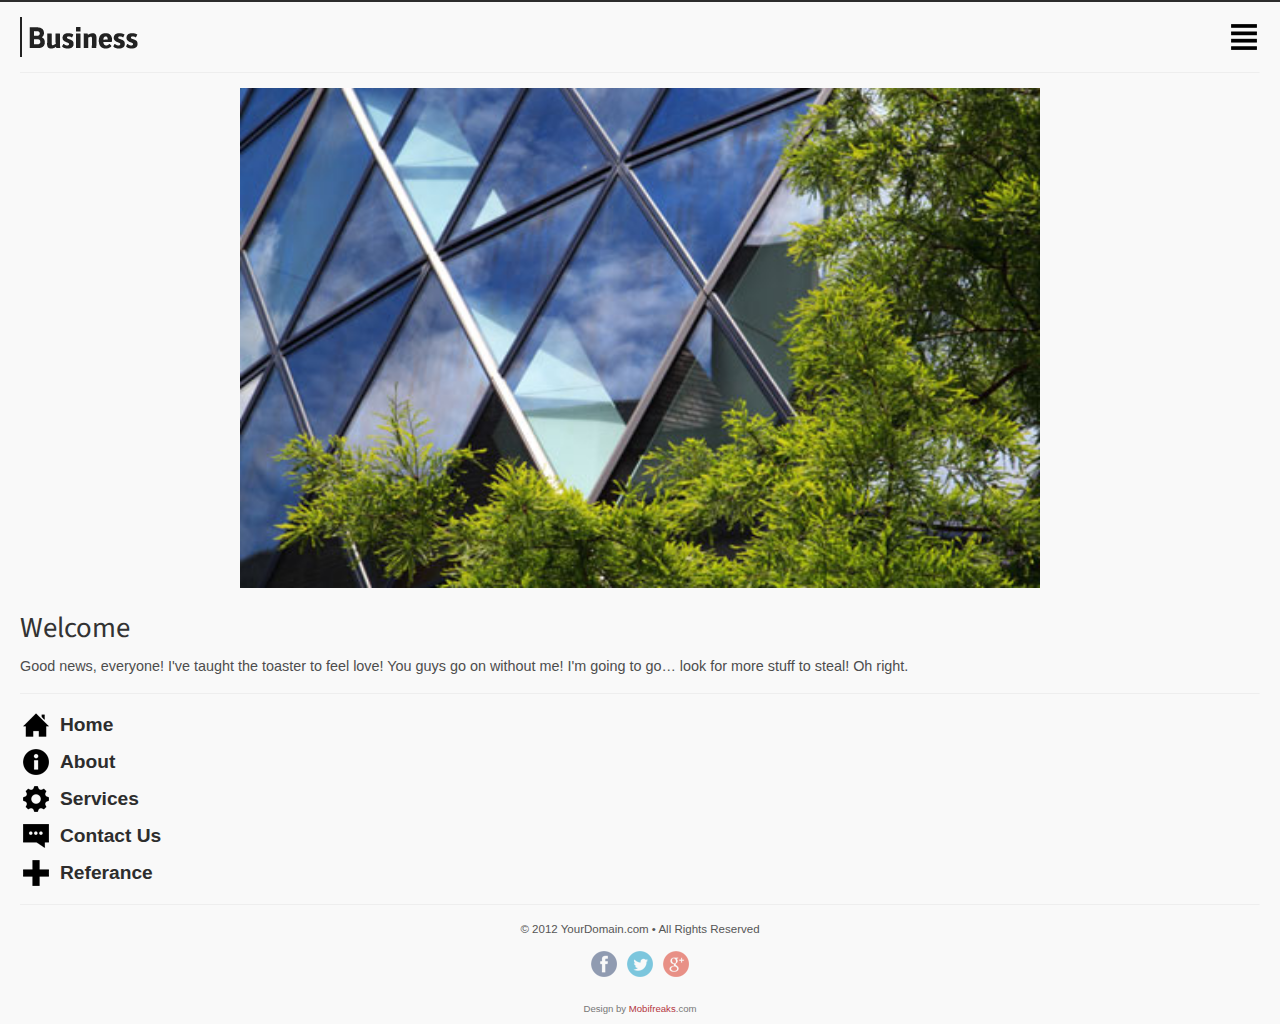
<file: MagnumGenericServer/war/WEB-INF/index.html>
<!DOCTYPE html>
<html>
	<head>
		<meta charset="utf-8" />
		<title>New design for mobifreaks</title>
		<meta name="viewport" content="width=device-width; initial-scale=1.0; maximum-scale=1.0" />
		<link rel="stylesheet" href="css/style.css"/>
        <link href="http://mobifreaks.com/wp-content/demos/demo.css" rel="stylesheet" type="text/css" />
	</head>
	<body >
<!--
	Author Details
	==============

	Author: Mobifreaks
	Author URL: http://mobifreaks.com

	Attribution( is must on every page, where this work is used. should be visible to naked eye and Search engine bot[ means should not use noindex, nofollow relations ]):

	// a healty attribution looks like following
	<a href="http://mobifreaks.com" target="_blank">Design by Mobifreaks</a>

	License: Creative Commons Attribution 3.0 Unported
	License URL: http://creativecommons.org/licenses/by/3.0/

	if any regards of infringement, may lead to lawsuit under Digital Millennium Copyright Act (DMCA)

	For Attribution removal request. please consider contacting us through http://mobifreaks.com/feedback/ or mail us at support[at]mobifreaks.com
 -->
		<div class="wrap">
		<header class="header">
			<div class="logo"><a href="index.html"><img src="images/logo.png" alt=""/></a></div>
			<div class="menu-but"><a href="#menu"><img src="images/menu.png"/></a></div>
			<br class="clearfix"/>
		</header>
			<hr class="separator"/>
			
		<div class="container">
				<!-- Image Slider -->
				<ul id="slider" class="slider">
			      <li><img src="images/stock/6.jpg" alt="" /></li>
			      <li><img src="images/stock/2.jpg" alt="" /></li>
			      <li><img src="images/stock/3.jpg" alt="" /></li>
			      <li><img src="images/stock/4.jpg" alt="" /></li>
			      <li><img src="images/stock/5.jpg" alt="" /></li>
			      <li><img src="images/stock/1.jpg" alt="" /></li>
			    </ul>
			<div class="content">
				<h2>Welcome</h2>
				<p>Good news, everyone! I've taught the toaster to feel love! You guys go on without me! I'm going to go… look for more stuff to steal! Oh right.</p>
			</div>
			<hr class="separator"/>
			<aside>
				<a name="menu"></a>
				<ul class="menu">
					<li class="icon home"><a href="index.html">Home</a></li>
					<li class="icon info"><a href="about.html">About</a></li>
					<li class="icon gear"><a href="services.html">Services</a></li>
					<li class="icon bubble"><a href="contact.html">Contact Us</a></li>
					<li class="icon add"><a href="referance.html">Referance</a></li>
				</ul>
			</aside>
		</div>
		<hr class="separator"/>
		<footer class="footer">
			<p>&copy; 2012 YourDomain.com &bull; All Rights Reserved</p>
			<div class="social">
				<a href="#"><img src="images/facebook.png" alt=""></a>
				<a href="#"><img src="images/twitter.png" alt=""></a>
				<a href="#"><img src="images/gplus.png" alt=""></a>
			</div>
		</footer>
		<div class="copy">Design by <a href="#">Mobifreaks</a>.com</div>
		</div>
		<script src="js/jquery.min.js"></script>
		<script src="js/slider.min.js"></script>
		<script>
		$(function () {
		
		  // Slideshow 1
		  $("#slider").responsiveSlides({
		    maxwidth: 800,
		    speed: 800
		  });
		
		});
		</script> 	
<!--
	Author Details
	==============

	Author: Mobifreaks
	Author URL: http://mobifreaks.com

	Attribution( is must on every page, where this work is used. should be visible to naked eye and Search engine bot[ means should not use noindex, nofollow relations ]):

	// a healty attribution looks like following
	<a href="http://mobifreaks.com" target="_blank">Design by Mobifreaks</a>

	License: Creative Commons Attribution 3.0 Unported
	License URL: http://creativecommons.org/licenses/by/3.0/

	if any regards of infringement, may lead to lawsuit under Digital Millennium Copyright Act (DMCA)

	For Attribution removal request. please consider contacting us through http://mobifreaks.com/feedback/ or mail us at support[at]mobifreaks.com
 -->	
	</body>
</html>
</file>
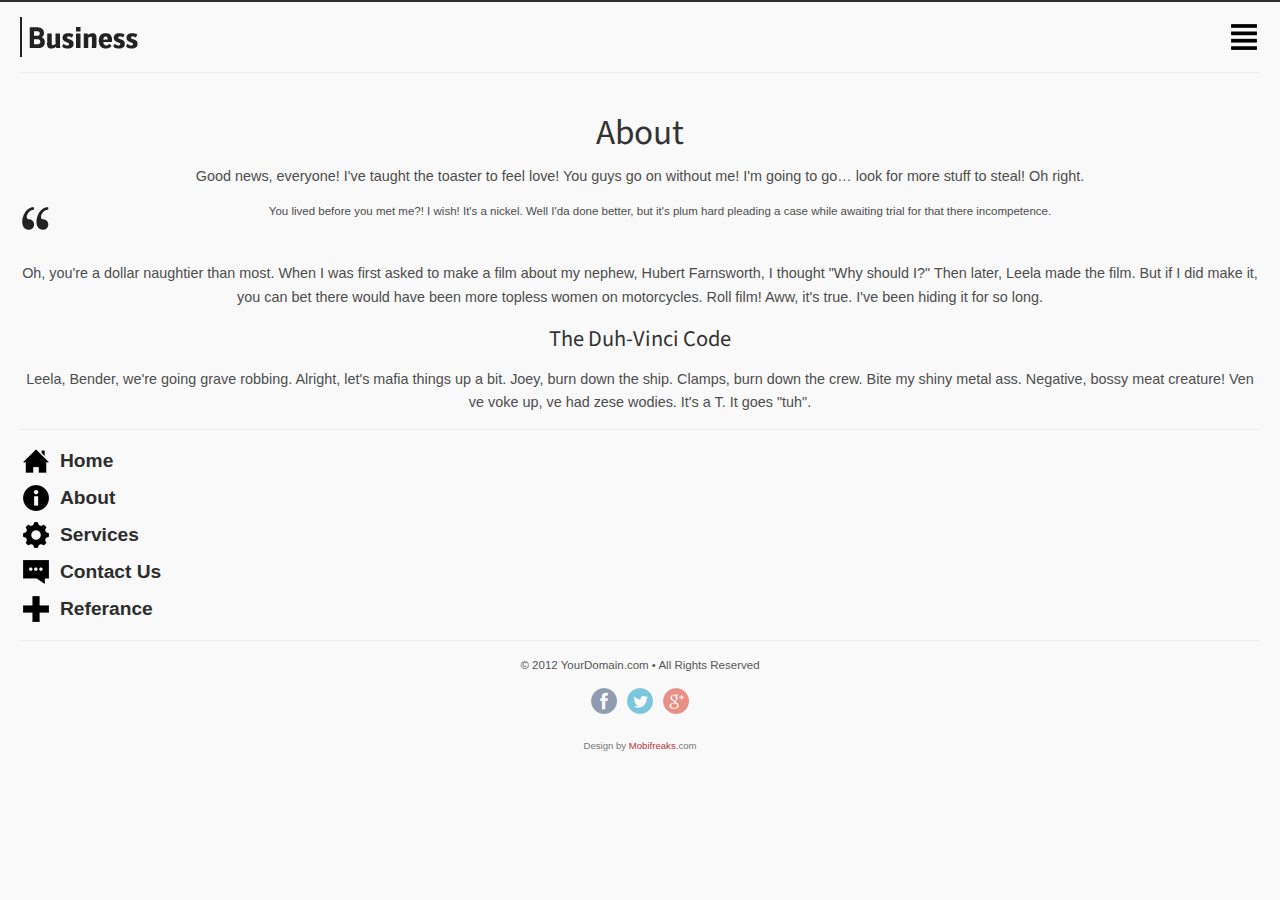
<file: MagnumGenericServer/war/about.html>
<!DOCTYPE html>
<html>
	<head>
		<meta charset="utf-8" />
		<title>New design for mobifreaks</title>
		<meta name="viewport" content="width=device-width; initial-scale=1.0; maximum-scale=1.0" />
		<link rel="stylesheet" href="css/style.css"/>
        <link href="http://mobifreaks.com/wp-content/demos/demo.css" rel="stylesheet" type="text/css" />
	</head>
	<body>
<!--
	Author Details
	==============

	Author: Mobifreaks
	Author URL: http://mobifreaks.com

	Attribution( is must on every page, where this work is used. should be visible to naked eye and Search engine bot[ means should not use noindex, nofollow relations ]):

	// a healty attribution looks like following
	<a href="http://mobifreaks.com" target="_blank">Design by Mobifreaks</a>

	License: Creative Commons Attribution 3.0 Unported
	License URL: http://creativecommons.org/licenses/by/3.0/

	if any regards of infringement, may lead to lawsuit under Digital Millennium Copyright Act (DMCA)

	For Attribution removal request. please consider contacting us through http://mobifreaks.com/feedback/ or mail us at support[at]mobifreaks.com
 -->
		<div class="wrap">
		<header class="header">
			<div class="logo"><a href="index.html"><img src="images/logo.png" alt=""/></a></div>
			<div class="menu-but"><a href="#menu"><img src="images/menu.png"/></a></div>
			<br class="clearfix"/>
		</header>
		<hr class="separator"/>	
		<div class="container">
			<div class="content">
				<article>
				<h1>About</h1>
				<p>Good news, everyone! I've taught the toaster to feel love! You guys go on without me! I'm going to go… look for more stuff to steal! Oh right.</p>
				<blockquote><p>You lived before you met me?! I wish! It's a nickel. Well I'da done better, but it's plum hard pleading a case while awaiting trial for that there incompetence.</p></blockquote>
				<p>Oh, you're a dollar naughtier than most. When I was first asked to make a film about my nephew, Hubert Farnsworth, I thought "Why should I?" Then later, Leela made the film. But if I did make it, you can bet there would have been more topless women on motorcycles. Roll film! Aww, it's true. I've been hiding it for so long.</p>
<h4>The Duh-Vinci Code</h4>
<p>Leela, Bender, we're going grave robbing. Alright, let's mafia things up a bit. Joey, burn down the ship. Clamps, burn down the crew. Bite my shiny metal ass. Negative, bossy meat creature! Ven ve voke up, ve had zese wodies. It's a T. It goes "tuh".</p>
				</article>
			</div>
			<hr class="separator"/>
			<aside>
				<a name="menu"></a>
				<ul class="menu">
					<li class="icon home"><a href="index.html">Home</a></li>
					<li class="icon info"><a href="about.html">About</a></li>
					<li class="icon gear"><a href="services.html">Services</a></li>
					<li class="icon bubble"><a href="contact.html">Contact Us</a></li>
					<li class="icon add"><a href="referance.html">Referance</a></li>
				</ul>
			</aside>
		</div>
		<hr class="separator"/>
		<footer class="footer">
			<p>&copy; 2012 YourDomain.com &bull; All Rights Reserved</p>
			<div class="social">
				<a href="#"><img src="images/facebook.png" alt=""></a>
				<a href="#"><img src="images/twitter.png" alt=""></a>
				<a href="#"><img src="images/gplus.png" alt=""></a>
			</div>
		</footer>
		<div class="copy">Design by <a href="#">Mobifreaks</a>.com</div>
		</div>
		<script src="js/jquery.min.js"></script>
		<script src="js/slider.min.js"></script>
		<script>
		$(function () {
		
		  // Slideshow 1
		  $("#slider").responsiveSlides({
		    maxwidth: 800,
		    speed: 800
		  });
		
		});
		</script> 
<!--
	Author Details
	==============

	Author: Mobifreaks
	Author URL: http://mobifreaks.com

	Attribution( is must on every page, where this work is used. should be visible to naked eye and Search engine bot[ means should not use noindex, nofollow relations ]):

	// a healty attribution looks like following
	<a href="http://mobifreaks.com" target="_blank">Design by Mobifreaks</a>

	License: Creative Commons Attribution 3.0 Unported
	License URL: http://creativecommons.org/licenses/by/3.0/

	if any regards of infringement, may lead to lawsuit under Digital Millennium Copyright Act (DMCA)

	For Attribution removal request. please consider contacting us through http://mobifreaks.com/feedback/ or mail us at support[at]mobifreaks.com
 -->
	</body>
</html>
</file>
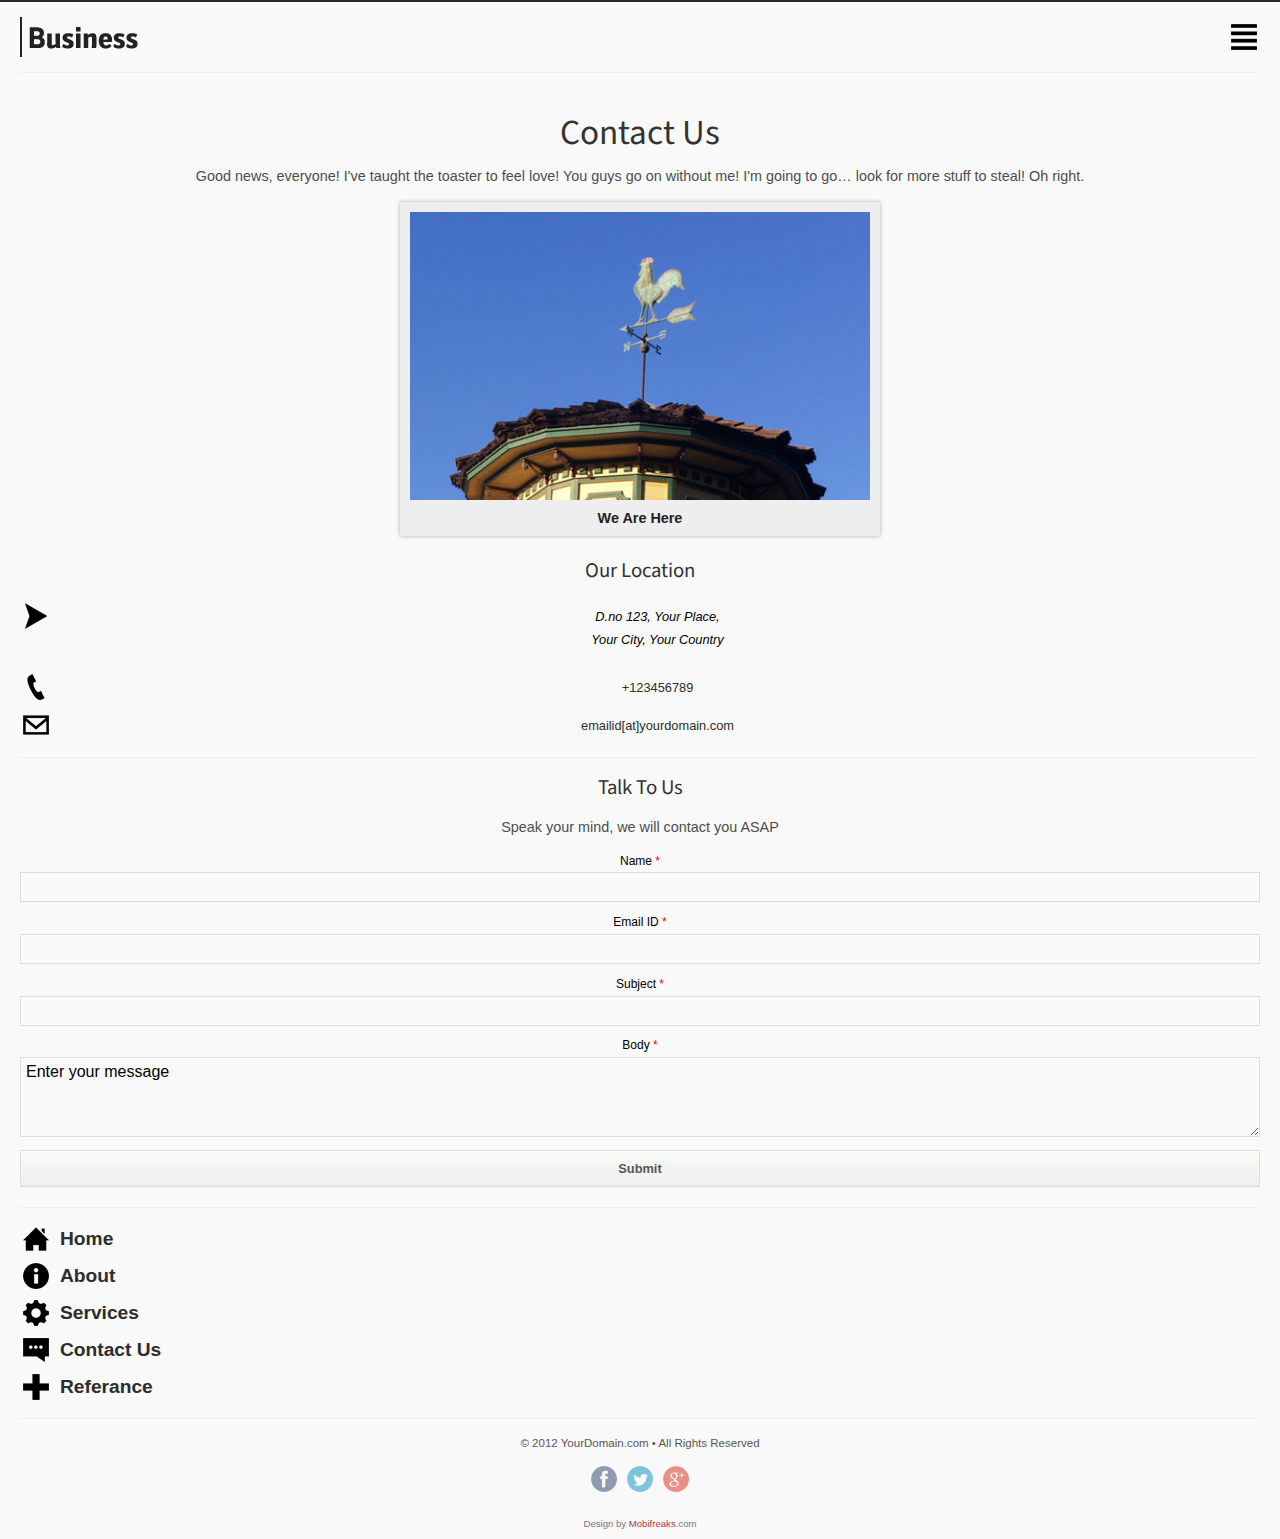
<file: MagnumGenericServer/war/contact.html>
<!DOCTYPE html>
<html>
	<head>
		<meta charset="utf-8" />
		<title>New design for mobifreaks</title>
		<meta name="viewport" content="width=device-width; initial-scale=1.0; maximum-scale=1.0" />
		<link rel="stylesheet" href="css/style.css"/>
        <link href="http://mobifreaks.com/wp-content/demos/demo.css" rel="stylesheet" type="text/css" />
	</head>
	<body >
<!--
	Author Details
	==============

	Author: Mobifreaks
	Author URL: http://mobifreaks.com

	Attribution( is must on every page, where this work is used. should be visible to naked eye and Search engine bot[ means should not use noindex, nofollow relations ]):

	// a healty attribution looks like following
	<a href="http://mobifreaks.com" target="_blank">Design by Mobifreaks</a>

	License: Creative Commons Attribution 3.0 Unported
	License URL: http://creativecommons.org/licenses/by/3.0/

	if any regards of infringement, may lead to lawsuit under Digital Millennium Copyright Act (DMCA)

	For Attribution removal request. please consider contacting us through http://mobifreaks.com/feedback/ or mail us at support[at]mobifreaks.com
 -->
		<div class="wrap">
		<header class="header">
			<div class="logo"><a href="index.html"><img src="images/logo.png" alt=""/></a></div>
			<div class="menu-but"><a href="#menu"><img src="images/menu.png"/></a></div>
			<br class="clearfix"/>
		</header>
		<hr class="separator"/>	
		<div class="container">
			<div class="content">
				<article>
				<h1>Contact Us</h1>
					<p>Good news, everyone! I've taught the toaster to feel love! You guys go on without me! I'm going to go… look for more stuff to steal! Oh right.</p>
					<figure><img src="images/stock/7.jpg" alt="" /><figcaption>We are here</figcaption></figure>
					<h5>Our Location</h5>
					<ul class="menu small">
						<li class="icon navigation"><div class="span"><address>D.no 123, Your Place,<br/>
							Your City, Your Country</address></div></li>
						<li class="icon call"><a href="tel:+123456789">+123456789</a></li>
						<li class="icon mail"><a href="mailto:emailid@yourdomain.com">emailid[at]yourdomain.com</a></li>
					</ul>
					<hr class="separator"/>
					<h5>Talk to us</h5>
					<p>Speak your mind, we will contact you ASAP</p>
					<form action="#" method="post" class="contact-form">
					    <div>
					         <label for="name">Name <span class="red">*</span></label>
					         <input type="text" name="name" id="name" value="" tabindex="1" />
					    </div>
					    <div>
					         <label for="email">Email ID <span class="red">*</span></label>
					         <input type="text" name="email" id="email" value="" tabindex="1" />
					    </div>
					    <div>
					         <label for="subject">Subject <span class="red">*</span></label>
					         <input type="text" name="subject" id="subject" value="" tabindex="1" />
					    </div>
					    <div>
							<label for="Body">Body <span class="red">*</span></label>
							<textarea cols="40" rows="8" name="Body" id="Body">Enter your message</textarea>
						</div>
						<div>
						    <input type="submit" value="Submit" />
					    </div>
					</form>
				</article>
			</div>
			<hr class="separator"/>
			<aside>
				<a name="menu"></a>
				<ul class="menu">
					<li class="icon home"><a href="index.html">Home</a></li>
					<li class="icon info"><a href="about.html">About</a></li>
					<li class="icon gear"><a href="services.html">Services</a></li>
					<li class="icon bubble"><a href="contact.html">Contact Us</a></li>
					<li class="icon add"><a href="referance.html">Referance</a></li>
				</ul>
			</aside>
		</div>
		<hr class="separator"/>
		<footer class="footer">
			<p>&copy; 2012 YourDomain.com &bull; All Rights Reserved</p>
			<div class="social">
				<a href="#"><img src="images/facebook.png" alt=""></a>
				<a href="#"><img src="images/twitter.png" alt=""></a>
				<a href="#"><img src="images/gplus.png" alt=""></a>
			</div>
		</footer>
		<div class="copy">Design by <a href="#">Mobifreaks</a>.com</div>
		</div>
		<script src="js/jquery.min.js"></script>
		<script src="js/slider.min.js"></script>
		<script>
		$(function () {
		
		  // Slideshow 1
		  $("#slider").responsiveSlides({
		    maxwidth: 800,
		    speed: 800
		  });
		
		});
		</script> 
<!--
	Author Details
	==============

	Author: Mobifreaks
	Author URL: http://mobifreaks.com

	Attribution( is must on every page, where this work is used. should be visible to naked eye and Search engine bot[ means should not use noindex, nofollow relations ]):

	// a healty attribution looks like following
	<a href="http://mobifreaks.com" target="_blank">Design by Mobifreaks</a>

	License: Creative Commons Attribution 3.0 Unported
	License URL: http://creativecommons.org/licenses/by/3.0/

	if any regards of infringement, may lead to lawsuit under Digital Millennium Copyright Act (DMCA)

	For Attribution removal request. please consider contacting us through http://mobifreaks.com/feedback/ or mail us at support[at]mobifreaks.com
 -->
	</body>
</html>
</file>
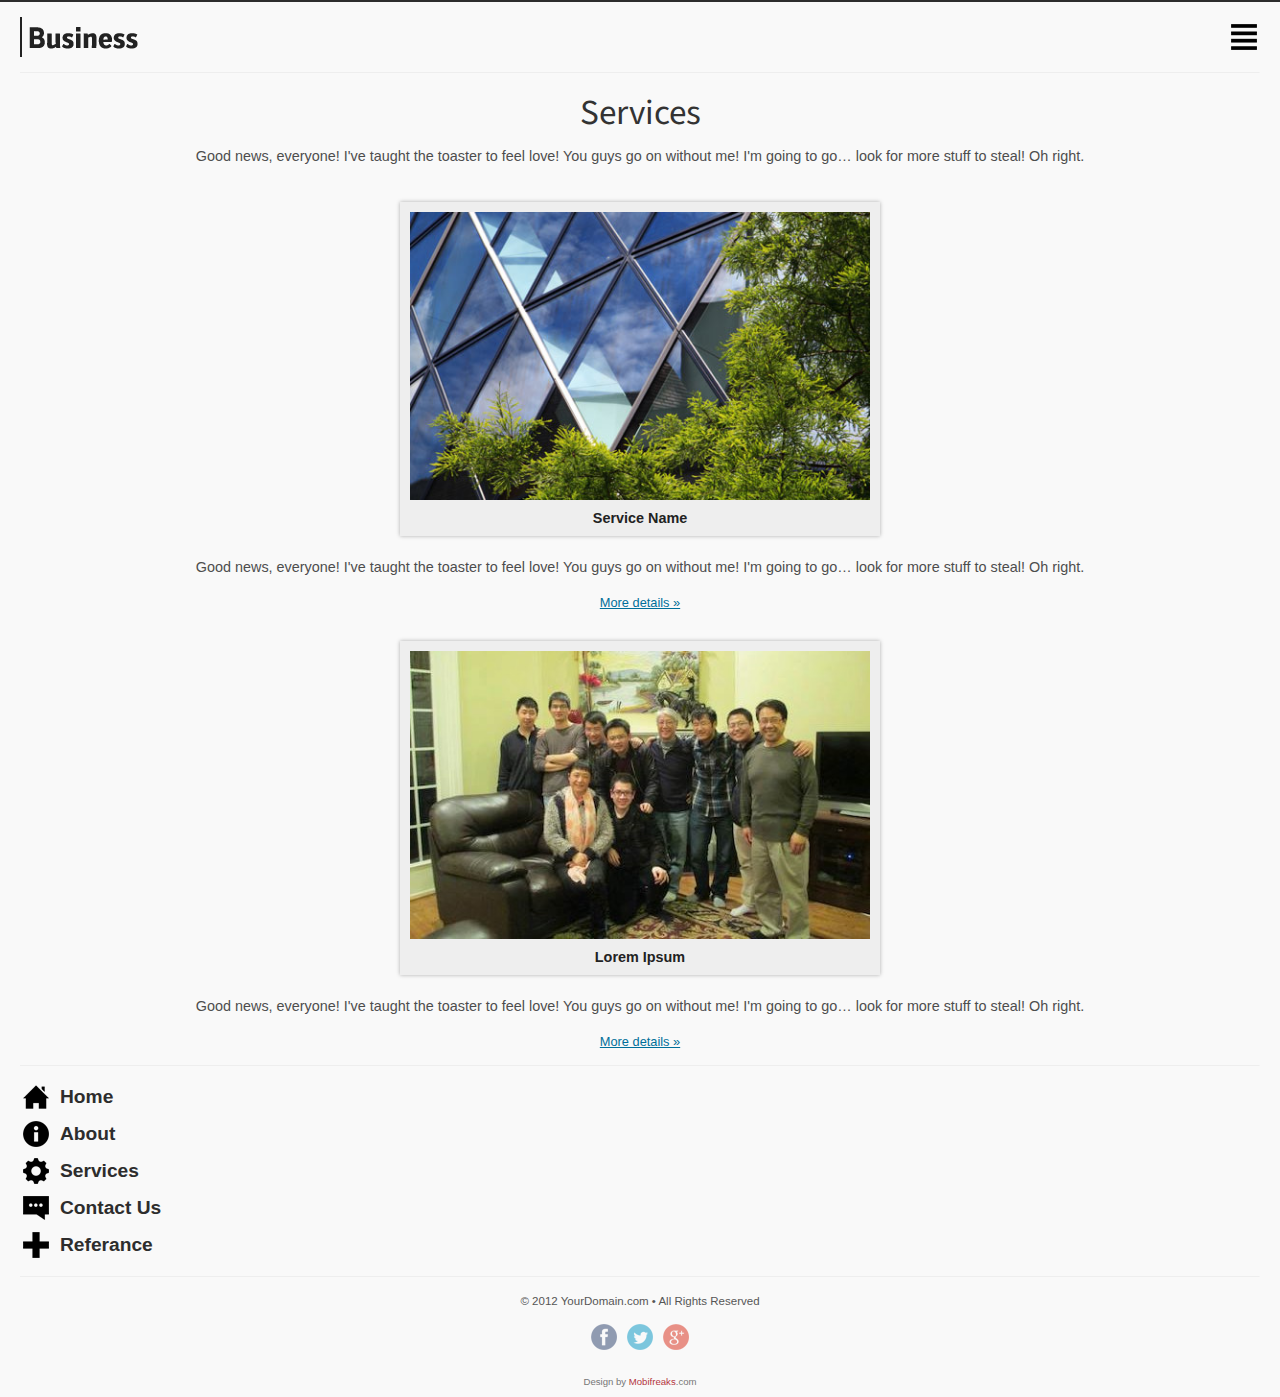
<file: MagnumGenericServer/war/services.html>
<!DOCTYPE html>
<html>
	<head>
		<meta charset="utf-8" />
		<title>New design for mobifreaks</title>
		<meta name="viewport" content="width=device-width; initial-scale=1.0; maximum-scale=1.0" />
		<link rel="stylesheet" href="css/style.css"/>
        <link href="http://mobifreaks.com/wp-content/demos/demo.css" rel="stylesheet" type="text/css" />
	</head>
	<body >
<!--
	Author Details
	==============

	Author: Mobifreaks
	Author URL: http://mobifreaks.com

	Attribution( is must on every page, where this work is used. should be visible to naked eye and Search engine bot[ means should not use noindex, nofollow relations ]):

	// a healty attribution looks like following
	<a href="http://mobifreaks.com" target="_blank">Design by Mobifreaks</a>

	License: Creative Commons Attribution 3.0 Unported
	License URL: http://creativecommons.org/licenses/by/3.0/

	if any regards of infringement, may lead to lawsuit under Digital Millennium Copyright Act (DMCA)

	For Attribution removal request. please consider contacting us through http://mobifreaks.com/feedback/ or mail us at support[at]mobifreaks.com
 -->
		<div class="wrap">
		<header class="header">
			<div class="logo"><a href="index.html"><img src="images/logo.png" alt=""/></a></div>
			<div class="menu-but"><a href="#menu"><img src="images/menu.png"/></a></div>
			<br class="clearfix"/>
		</header>
		<hr class="separator"/>	
		<div class="container">
			<div class="content">
				<h1>Services</h1>
				<p>Good news, everyone! I've taught the toaster to feel love! You guys go on without me! I'm going to go… look for more stuff to steal! Oh right.</p>
				<article>
					<figure>
						<a href=""><img src="images/stock/6.jpg" alt=""/></a>
						<figcaption>Service Name</figcaption>
					</figure>
					<p>Good news, everyone! I've taught the toaster to feel love! You guys go on without me! I'm going to go… look for more stuff to steal! Oh right.</p>
						<a href="" class="more">More details &raquo;</a>
				</article>
				<article>
					<figure>
						<a href=""><img src="images/stock/2.jpg" alt=""/></a>
						<figcaption>Lorem Ipsum</figcaption>
					</figure>
						<p>Good news, everyone! I've taught the toaster to feel love! You guys go on without me! I'm going to go… look for more stuff to steal! Oh right.</p>
						<a href="" class="more">More details &raquo;</a>
				</article>
			</div>
			<hr class="separator"/>
			<aside>
				<a name="menu"></a>
				<ul class="menu">
					<li class="icon home"><a href="index.html">Home</a></li>
					<li class="icon info"><a href="about.html">About</a></li>
					<li class="icon gear"><a href="services.html">Services</a></li>
					<li class="icon bubble"><a href="contact.html">Contact Us</a></li>
					<li class="icon add"><a href="referance.html">Referance</a></li>
				</ul>
			</aside>
		</div>
		<hr class="separator"/>
		<footer class="footer">
			<p>&copy; 2012 YourDomain.com &bull; All Rights Reserved</p>
			<div class="social">
				<a href="#"><img src="images/facebook.png" alt=""></a>
				<a href="#"><img src="images/twitter.png" alt=""></a>
				<a href="#"><img src="images/gplus.png" alt=""></a>
			</div>
		</footer>
		<div class="copy">Design by <a href="#">Mobifreaks</a>.com</div>
		</div>
		<script src="js/jquery.min.js"></script>
		<script src="js/slider.min.js"></script>
		<script>
		$(function () {
		
		  // Slideshow 1
		  $("#slider").responsiveSlides({
		    maxwidth: 800,
		    speed: 800
		  });
		
		});
		</script> 
<!--
	Author Details
	==============

	Author: Mobifreaks
	Author URL: http://mobifreaks.com

	Attribution( is must on every page, where this work is used. should be visible to naked eye and Search engine bot[ means should not use noindex, nofollow relations ]):

	// a healty attribution looks like following
	<a href="http://mobifreaks.com" target="_blank">Design by Mobifreaks</a>

	License: Creative Commons Attribution 3.0 Unported
	License URL: http://creativecommons.org/licenses/by/3.0/

	if any regards of infringement, may lead to lawsuit under Digital Millennium Copyright Act (DMCA)

	For Attribution removal request. please consider contacting us through http://mobifreaks.com/feedback/ or mail us at support[at]mobifreaks.com
 -->
	</body>
</html>
</file>
<file: MagnumGenericServer/war/WEB-INF/css/style.css>
/*
	Author Details
	==============

	Author: Mobifreaks
	Author URL: http://mobifreaks.com

	Attribution( is must on every page, where this work is used. should be visible to naked eye and Search engine bot[ means should not use noindex, nofollow relations ]):

	// a healty attribution looks like following
	<a href="http://mobifreaks.com" target="_blank">Design by Mobifreaks</a>

	License: Creative Commons Attribution 3.0 Unported
	License URL: http://creativecommons.org/licenses/by/3.0/

	if any regards of infringement, may lead to lawsuit under Digital Millennium Copyright Act (DMCA)

	For Attribution removal request. please consider contacting us through http://mobifreaks.com/feedback/ or mail us at support[at]mobifreaks.com
*/
@import url(http://fonts.googleapis.com/css?family=Source+Sans+Pro);
h1,h2,h3,h4,h5,h6{font-family: 'Source Sans Pro', sans-serif;font-weight:normal;color:#333;}
h1,h2,h3,h4,h5,h6,figcaption{text-transform:capitalize;}

nav.vertical ul li{	display:block;}/* vertical menu */
nav.horizontal ul li{	display: inline-block;}/* horizontal menu */
.pos-rel{position:relative;}
.clearfix{clear:both;}
a{text-decoration:none;}
article,aside,details,figcaption,figure,footer,header,hgroup,nav,section,summary{display:block;}
audio,canvas,video{display:inline-block;*display:inline;*zoom:1;}
audio:not([controls]){display:none;height:0;}
audio,video{max-width:100%;}
[hidden]{display:none;}
html{font-size:100%;-webkit-text-size-adjust:100%;-ms-text-size-adjust:100%;}
html,button,input,select,textarea{font-family:sans-serif;}
body{font-family:Arial, Helvetica, sans-serif;background:#f9f9f9;margin:0;}
a{color:#006F9A;}
a:focus{outline:thin dotted;}
a:hover,a:active{color:#b33100;outline:0;}
h1{font-size:2.2em;margin:0 0 0.2em 0;}h1 a{color:#006f9a;}
h2{font-size:1.8em;margin:0 0 0.2em 0;}
h3{font-size:1.6em;margin:0 0 0.5em 0;}
h4{font-size:1.4em;margin:0 0 0.6em 0;}
h5{font-size:1.3em;margin:0 0 0.7em 0;}
h6{font-size:1.2em;margin:0 0 1.3em 0;}
abbr[title]{border-bottom:1px dotted;}
b,strong{font-weight:bold;}
blockquote{margin:1em 40px;}
dfn{font-style:italic;}
mark{background:#ff0;color:#000;}
p,pre{margin:0 0 1em 0;line-height:1.8em;color:#4d4d4d;}
pre,code,kbd,samp{font-family:monospace, serif;_font-family:'courier new',monospace;font-size:1em;}
pre{white-space:pre;white-space:pre-wrap;word-wrap:break-word;}
q{quotes:none;}
q:before,q:after{content:'';content:none;}
small{font-size:75%;}
sub,sup{font-size:75%;line-height:0;position:relative;vertical-align:baseline;}
sup{top:-0.5em;}
sub{bottom:-0.25em;}
address{margin-bottom:10px;}
ol,ul,dl{padding:0 0 0 40px;margin:0 0 10px;}
nav ul,nav ol{list-style:none;list-style-image:none;margin:0 0 20px;padding:0;}
article pre{padding:10px;background:rgba(255, 255, 255, 0.1);border:1px solid #ddd;box-shadow:inset 0 0 10px #eeeeee;-moz-box-shadow:inset 0 0 10px #eeeeee;-webkit-box-shadow:inset 0 0 10px #eeeeee;font-size:0.8em;}
article ul ul,article ol ul,article dl ul,article ul ol,article ol ol,article dl ol{margin:0;}
article nav ul li,article nav ol li,article ol li,article ul li,article dl li,article nav ul dt,article nav ol dt,article ol dt,article ul dt,article dl dt,article nav ul dd,article nav ol dd,article ol dd,article ul dd,article dl dd{line-height:1.8em;}
article dt{font-weight:bold;}
article dd{margin:0 0 5px 40px;}
img{border:0;-ms-interpolation-mode:bicubic; max-width:100%;}
svg:not(:root){overflow:hidden;}
figure{margin:0;}
form{margin:0;}
fieldset{border:1px solid #c0c0c0;margin:0 2px;padding:0.35em 0.625em 0.75em;}
legend{border:0;padding:0;white-space:normal;*margin-left:-7px;}
button,input,select,textarea{font-size:100%;margin:0;vertical-align:baseline;*vertical-align:middle;}
button,input{line-height:normal;}
button,input[type="button"],input[type="reset"],input[type="submit"]{cursor:pointer;-webkit-appearance:button;*overflow:visible;}
button[disabled],input[disabled]{cursor:default;}
input[type="checkbox"],input[type="radio"]{box-sizing:border-box;padding:0;*height:13px;*width:13px;}
input[type="search"]{-webkit-appearance:textfield;-moz-box-sizing:content-box;-webkit-box-sizing:content-box;box-sizing:content-box;}
input[type="search"]::-webkit-search-decoration,input[type="search"]::-webkit-search-cancel-button{-webkit-appearance:none;}
button::-moz-focus-inner,input::-moz-focus-inner{border:0;padding:0;}
textarea{overflow:auto;vertical-align:top;}
table{border-collapse:collapse;border-spacing:0;}form label{
	font-size:12px;
	margin-bottom: 0.4em;
}
form.contact-form{margin-bottom:20px;}
form input[type=text],
form input[type=password],textarea{
	-webkit-appearance:none;
	-moz-appearance:none;
}
form input[type="radio"]{
	position:relative;
	top:1px;
}
form div{
	margin:0 0 0.8em 0;
}
form textarea{
	height:80px;
}
label{display:block;}
form label span.red{
	color:#ff0000;
}
form input[type=submit]{
	cursor: pointer;	
}
form input[type=submit],
form input[type=text],
form input[type=password],
form textarea{
	padding:5px;
}
form input[type=text],
form input[type=password],
form textarea,
form input[type=submit]{
	background:#fafafa;
	border:1px solid #ddd;
	width:100%;
	-webkit-box-sizing:border-box;
	-moz-box-sizing:border-box;
	box-sizing:border-box;
}
form input:focus,
form textarea:focus{
	outline:1px solid #00baff;
}
form input[type=submit]{
	width:100%;
	background: #f9fcf7;
	background: -moz-linear-gradient(top,  #f9fcf7 0%, #eee 100%);
	background: -webkit-gradient(linear, left top, left bottom, color-stop(0%,#f9fcf7), color-stop(100%,#eee));
	background: -webkit-linear-gradient(top,  #f9fcf7 0%,#eee 100%);
	background: -o-linear-gradient(top,  #f9fcf7 0%,#eee 100%);
	background: -ms-linear-gradient(top,  #f9fcf7 0%,#eee 100%);
	background: linear-gradient(to bottom,  #f9fcf7 0%,#eee 100%);
	filter: progid:DXImageTransform.Microsoft.gradient( startColorstr='#f9fcf7', endColorstr='#eee',GradientType=0 );
	color:#565656;
	font-weight:bold;
	font-size:0.8em;
	padding:10px;
}

/*
	Author Details
	==============

	Author: Mobifreaks
	Author URL: http://mobifreaks.com

	Attribution( is must on every page, where this work is used. should be visible to naked eye and Search engine bot[ means should not use noindex, nofollow relations ]):

	// a healty attribution looks like following
	<a href="http://mobifreaks.com" target="_blank">Design by Mobifreaks</a>

	License: Creative Commons Attribution 3.0 Unported
	License URL: http://creativecommons.org/licenses/by/3.0/

	if any regards of infringement, may lead to lawsuit under Digital Millennium Copyright Act (DMCA)

	For Attribution removal request. please consider contacting us through http://mobifreaks.com/feedback/ or mail us at support[at]mobifreaks.com
 */
.inline input,.inline label{display:inline-block !important;}
/* typography */
p{font-size:0.9em; line-height:1.6em}
blockquote{background:url("../images/quotes.png") no-repeat top left;padding-left:40px;min-height:30px;margin:5px 0 30px 0;font-size:0.8em;line-height:1.6em;color:#767676;}
/* styling */
body{
	font-family:Arial, Helvetica, sans-serif;
	background:#f9f9f9;
	border-top:2px solid #2d2d2d;
}
.wrap{
	width:auto;
	margin:0 20px;
}

.header,.footer{
	font-size:0.8em;
	}
.header p, .footer p{color:#565656;}
footer{text-align:center;}
.footer p:last-of-type{margin-bottom:0;}
.copy{font-size:0.6em; margin:10px 0; color:#777; text-align:center;}
.copy a{color:#B43641;}
.logo{
	float:left;
	padding:15px 0;
}
.logo img{display:block;}
.menu-but{
	float:right;
	padding:19px 0 0 0;
}
.content{}
.menu{
	list-style:none;
	margin:0;
	padding:0;
	font-size:1.2em;
	}
.menu li{display:block;}
.menu li{margin-bottom:5px;}
.menu a{
	padding:5px;
	color:#2d2d2d;
	font-weight:bold;
}
.menu a:hover{color:#b43641;}
.icon .span,.icon a,.icon span{padding:5px 5px 5px 40px;}
.icon .span,.menu a,.icon span{display:block; position:relative;}
.icon .span:before,.icon a:before,.icon span:before{
	width:32px;
	height:32px;
	content:"";
	position:absolute;
	top:0; left:0;
}
.info a:before,.info span:before,.info .span:before{background:url('../images/info.png') no-repeat;}
.home a:before,.home span:before,.home .span:before{background:url('../images/home.png') no-repeat;}
.gear a:before,.gear span:before,.gear .span:before{background:url('../images/gear.png') no-repeat;}
.bubble a:before,.bubble span:before,.bubble .span:before{background:url('../images/bubble.png') no-repeat;}
.add a:before,.add span:before,.add .span:before{background:url('../images/add.png') no-repeat;}
.call a:before,.call span:before,.call .span:before{background:url('../images/call.png') no-repeat;}
.navigation a:before,.navigation span:before,.navigation .span:before{background:url('../images/navigation.png') no-repeat;}
.mail a:before,.mail span:before,.mail .span:before{background:url('../images/mail.png') no-repeat;}
ul.small{font-size:0.8em;}
ul.small a{font-weight:normal;}
.separator{
	margin:15px 0;
	opacity:0.1;
	border-width: 1px;
	border-bottom:none;
}
.header+.separator{margin-top:0;}
article figure{
	width:100%;
	margin:0 auto 20px auto;
	max-width:480px;
  	position: relative;
  	box-shadow:0 0 4px rgba(0,0,0,0.3);
  	-moz-box-shadow:0 0 4px rgba(0,0,0,0.3);
  	-webkit-box-shadow:0 0 4px rgba(0,0,0,0.3);
  	
}
article{padding-bottom:30px;}
article:first-of-type{padding-top:20px;}
article:last-of-type{padding-bottom:0;}
article figure a{display:block;}
article figure img{
	padding:10px;
	display:block;
	border:none;
	background:#eee;
	text-align:center;
	max-width:100%;
	-webkit-box-sizing:border-box;
	-moz-box-sizing:border-box;
	box-sizing:border-box;
}
article figure figcaption{
	font-size:0.9em;
	padding:0 10px 10px 10px;
	color:#222;
	background:#eee;
	font-weight:bold;
}
a.more{font-size:0.8em; text-decoration:underline; color:#006F9A}
.social{margin:10px 0 20px 0;}
.social a{
	opacity:0.5;
	transition: all 0.3s linear;
	-webkit-transition: all 0.3s linear;
	-moz-transition: all 0.3s linear;
}
.social a:hover{opacity:1;}
/* post content and preview styling */
.post-preview{
	float:left;
	width:58px;
	height:58px;
	padding:0 10px 0 0;
	border-right:1px solid #eee;
}
.post-preview a,
.post-preview img{
display:block;
}
.post-preview img{
	margin:0;
	padding:5px;
	border:1px solid #333;
	background:#2d2d2d;
}
.post-content{
	float:left;
	width:72%;
	padding:0 0 0 10px;
}
.comments li{
	padding-bottom:30px;
}
.comments li p{
	margin-bottom:5px;
}
.paginate{

	margin:20px 0 0 0;

}

.paginate ul{
	margin:0;
	padding:0;
}
.paginate ul li{
	display:inline-block;
	margin:0 5px 0 0;
	line-height: normal;
	font-size:0;
}
.paginate ul li:first-child{
	padding:0;	
}
.paginate ul li a,
.paginate ul li span.current{
	-moz-border-radius:3px;
	-webkit-border-radius:3px;
	border-radius:3px;
	font-size:10px;
	position:relative;
	padding:8px 10px;
	display: block;
	-moz-box-shadow:0 0 3px #ccc;
	-webkit-box-shadow:0 0 3px #ccc;
	box-shadow:0 0 3px #ccc;
	background: #f9fcf7; /* Old browsers */
background: -moz-linear-gradient(top,  #f9fcf7 0%, #f5f9f0 100%); /* FF3.6+ */
background: -webkit-gradient(linear, left top, left bottom, color-stop(0%,#f9fcf7), color-stop(100%,#f5f9f0)); /* Chrome,Safari4+ */
background: -webkit-linear-gradient(top,  #f9fcf7 0%,#f5f9f0 100%); /* Chrome10+,Safari5.1+ */
background: -o-linear-gradient(top,  #f9fcf7 0%,#f5f9f0 100%); /* Opera 11.10+ */
background: -ms-linear-gradient(top,  #f9fcf7 0%,#f5f9f0 100%); /* IE10+ */
background: linear-gradient(to bottom,  #f9fcf7 0%,#f5f9f0 100%); /* W3C */
filter: progid:DXImageTransform.Microsoft.gradient( startColorstr='#f9fcf7', endColorstr='#f5f9f0',GradientType=0 ); /* IE6-9 */

	font-size:12px;
	color:#767676;
}
.paginate ul li a:hover,
.paginate ul li span.current{
	color:#fff;
	background: #ff664d; /* Old browsers */
background: -moz-linear-gradient(top,  #ff664d 0%, #fc492d 100%); /* FF3.6+ */
background: -webkit-gradient(linear, left top, left bottom, color-stop(0%,#ff664d), color-stop(100%,#fc492d)); /* Chrome,Safari4+ */
background: -webkit-linear-gradient(top,  #ff664d 0%,#fc492d 100%); /* Chrome10+,Safari5.1+ */
background: -o-linear-gradient(top,  #ff664d 0%,#fc492d 100%); /* Opera 11.10+ */
background: -ms-linear-gradient(top,  #ff664d 0%,#fc492d 100%); /* IE10+ */
background: linear-gradient(to bottom,  #ff664d 0%,#fc492d 100%); /* W3C */
filter: progid:DXImageTransform.Microsoft.gradient( startColorstr='#ff664d', endColorstr='#fc492d',GradientType=0 ); /* IE6-9 */

}
/* Styling  for responsive slider */
.slider {
  position: relative;
  list-style: none;
  overflow: hidden;
  width: 100%;
  padding: 0;
  margin: 0px auto 20px auto;
  -webkit-box-sizing: border-box; /* Safari/Chrome, other WebKit */
  -moz-box-sizing: border-box;    /* Firefox, other Gecko */
  box-sizing: border-box;
  }

.slider li {
  position: absolute;
  display: none;
  width: 100%;
  left: 0;
  top: 0;
  }

.slider li:first-child {
  position: relative;
  display: block;
  float: left;
  }

.slider img {
  display: block;
  height: auto;
  float: left;
  width: 100%;
  max-width:100%;
  border: 0;
  }
 
/*
	Author Details
	==============

	Author: Mobifreaks
	Author URL: http://mobifreaks.com

	Attribution( is must on every page, where this work is used. should be visible to naked eye and Search engine bot[ means should not use noindex, nofollow relations ]):

	// a healty attribution looks like following
	<a href="http://mobifreaks.com" target="_blank">Design by Mobifreaks</a>

	License: Creative Commons Attribution 3.0 Unported
	License URL: http://creativecommons.org/licenses/by/3.0/

	if any regards of infringement, may lead to lawsuit under Digital Millennium Copyright Act (DMCA)

	For Attribution removal request. please consider contacting us through http://mobifreaks.com/feedback/ or mail us at support[at]mobifreaks.com
*/
</file>
<file: MagnumGenericServer/war/css/style.css>
/*
	Author Details
	==============

	Author: Mobifreaks
	Author URL: http://mobifreaks.com

	Attribution( is must on every page, where this work is used. should be visible to naked eye and Search engine bot[ means should not use noindex, nofollow relations ]):

	// a healty attribution looks like following
	<a href="http://mobifreaks.com" target="_blank">Design by Mobifreaks</a>

	License: Creative Commons Attribution 3.0 Unported
	License URL: http://creativecommons.org/licenses/by/3.0/

	if any regards of infringement, may lead to lawsuit under Digital Millennium Copyright Act (DMCA)

	For Attribution removal request. please consider contacting us through http://mobifreaks.com/feedback/ or mail us at support[at]mobifreaks.com
*/
@import url(http://fonts.googleapis.com/css?family=Source+Sans+Pro);
h1,h2,h3,h4,h5,h6{font-family: 'Source Sans Pro', sans-serif;font-weight:normal;color:#333;}
h1,h2,h3,h4,h5,h6,figcaption{text-transform:capitalize;}

nav.vertical ul li{	display:block;}/* vertical menu */
nav.horizontal ul li{	display: inline-block;}/* horizontal menu */
.pos-rel{position:relative;}
.clearfix{clear:both;}
a{text-decoration:none;}
article,aside,details,figcaption,figure,footer,header,hgroup,nav,section,summary{display:block;}
audio,canvas,video{display:inline-block;*display:inline;*zoom:1;}
audio:not([controls]){display:none;height:0;}
audio,video{max-width:100%;}
[hidden]{display:none;}
html{font-size:100%;-webkit-text-size-adjust:100%;-ms-text-size-adjust:100%;}
html,button,input,select,textarea{font-family:sans-serif;}
body{font-family:Arial, Helvetica, sans-serif;background:#f9f9f9;margin:0;}
a{color:#006F9A;}
a:focus{outline:thin dotted;}
a:hover,a:active{color:#b33100;outline:0;}
h1{font-size:2.2em;margin:0 0 0.2em 0;}h1 a{color:#006f9a;}
h2{font-size:1.8em;margin:0 0 0.2em 0;}
h3{font-size:1.6em;margin:0 0 0.5em 0;}
h4{font-size:1.4em;margin:0 0 0.6em 0;}
h5{font-size:1.3em;margin:0 0 0.7em 0;}
h6{font-size:1.2em;margin:0 0 1.3em 0;}
abbr[title]{border-bottom:1px dotted;}
b,strong{font-weight:bold;}
blockquote{margin:1em 40px;}
dfn{font-style:italic;}
mark{background:#ff0;color:#000;}
p,pre{margin:0 0 1em 0;line-height:1.8em;color:#4d4d4d;}
pre,code,kbd,samp{font-family:monospace, serif;_font-family:'courier new',monospace;font-size:1em;}
pre{white-space:pre;white-space:pre-wrap;word-wrap:break-word;}
q{quotes:none;}
q:before,q:after{content:'';content:none;}
small{font-size:75%;}
sub,sup{font-size:75%;line-height:0;position:relative;vertical-align:baseline;}
sup{top:-0.5em;}
sub{bottom:-0.25em;}
address{margin-bottom:10px;}
ol,ul,dl{padding:0 0 0 40px;margin:0 0 10px;}
nav ul,nav ol{list-style:none;list-style-image:none;margin:0 0 20px;padding:0;}
article pre{padding:10px;background:rgba(255, 255, 255, 0.1);border:1px solid #ddd;box-shadow:inset 0 0 10px #eeeeee;-moz-box-shadow:inset 0 0 10px #eeeeee;-webkit-box-shadow:inset 0 0 10px #eeeeee;font-size:0.8em;}
article ul ul,article ol ul,article dl ul,article ul ol,article ol ol,article dl ol{margin:0;}
article nav ul li,article nav ol li,article ol li,article ul li,article dl li,article nav ul dt,article nav ol dt,article ol dt,article ul dt,article dl dt,article nav ul dd,article nav ol dd,article ol dd,article ul dd,article dl dd{line-height:1.8em;}
article dt{font-weight:bold;}
article dd{margin:0 0 5px 40px;}
img{border:0;-ms-interpolation-mode:bicubic; max-width:100%;}
svg:not(:root){overflow:hidden;}
figure{margin:0;}
form{margin:0;}
fieldset{border:1px solid #c0c0c0;margin:0 2px;padding:0.35em 0.625em 0.75em;}
legend{border:0;padding:0;white-space:normal;*margin-left:-7px;}
button,input,select,textarea{font-size:100%;margin:0;vertical-align:baseline;*vertical-align:middle;}
button,input{line-height:normal;}
button,input[type="button"],input[type="reset"],input[type="submit"]{cursor:pointer;-webkit-appearance:button;*overflow:visible;}
button[disabled],input[disabled]{cursor:default;}
.buttonHolder{
	text-align: center; 
}
input[type="checkbox"],input[type="radio"]{box-sizing:border-box;padding:0;*height:13px;*width:13px;}
input[type="search"]{-webkit-appearance:textfield;-moz-box-sizing:content-box;-webkit-box-sizing:content-box;box-sizing:content-box;}
input[type="search"]::-webkit-search-decoration,input[type="search"]::-webkit-search-cancel-button{-webkit-appearance:none;}
button::-moz-focus-inner,input::-moz-focus-inner{border:0;padding:0;}
textarea{overflow:auto;vertical-align:top;}
table{border-collapse:collapse;border-spacing:0;}form label{
	font-size:12px;
	margin-bottom: 0.4em;
}
form.contact-form{margin-bottom:20px;}
form input[type=text],
form input[type=password],textarea{
	-webkit-appearance:none;
	-moz-appearance:none;
}
form input[type="radio"]{
	position:relative;
	top:1px;
}
form div{
	margin:0 0 0.8em 0;
}
form textarea{
	height:80px;
}
label{display:block;}
form label span.red{
	color:#ff0000;
}
form input[type=submit]{
	cursor: pointer;	
}
form input[type=submit],
form input[type=text],
form input[type=password],
form textarea{
	padding:5px;
}
form input[type=text],
form input[type=password],
form textarea,
form input[type=submit]{
	background:#fafafa;
	border:1px solid #ddd;
	width:100%;
	-webkit-box-sizing:border-box;
	-moz-box-sizing:border-box;
	box-sizing:border-box;
}
form input:focus,
form textarea:focus{
	outline:1px solid #00baff;
}
form input[type=submit]{
	width:100%;
	background: #f9fcf7;
	background: -moz-linear-gradient(top,  #f9fcf7 0%, #eee 100%);
	background: -webkit-gradient(linear, left top, left bottom, color-stop(0%,#f9fcf7), color-stop(100%,#eee));
	background: -webkit-linear-gradient(top,  #f9fcf7 0%,#eee 100%);
	background: -o-linear-gradient(top,  #f9fcf7 0%,#eee 100%);
	background: -ms-linear-gradient(top,  #f9fcf7 0%,#eee 100%);
	background: linear-gradient(to bottom,  #f9fcf7 0%,#eee 100%);
	filter: progid:DXImageTransform.Microsoft.gradient( startColorstr='#f9fcf7', endColorstr='#eee',GradientType=0 );
	color:#565656;
	font-weight:bold;
	font-size:0.8em;
	padding:10px;
}

/*
	Author Details
	==============

	Author: Mobifreaks
	Author URL: http://mobifreaks.com

	Attribution( is must on every page, where this work is used. should be visible to naked eye and Search engine bot[ means should not use noindex, nofollow relations ]):

	// a healty attribution looks like following
	<a href="http://mobifreaks.com" target="_blank">Design by Mobifreaks</a>

	License: Creative Commons Attribution 3.0 Unported
	License URL: http://creativecommons.org/licenses/by/3.0/

	if any regards of infringement, may lead to lawsuit under Digital Millennium Copyright Act (DMCA)

	For Attribution removal request. please consider contacting us through http://mobifreaks.com/feedback/ or mail us at support[at]mobifreaks.com
 */
.inline input,.inline label{display:inline-block !important;}
/* typography */
p{font-size:0.9em; line-height:1.6em}
blockquote{background:url("../images/quotes.png") no-repeat top left;padding-left:40px;min-height:30px;margin:5px 0 30px 0;font-size:0.8em;line-height:1.6em;color:#767676;}
/* styling */
body{
	font-family:Arial, Helvetica, sans-serif;
	background:#f9f9f9;
	border-top:2px solid #2d2d2d;
}
.wrap{
	width:auto;
	margin:0 20px;
}

.header,.footer{
	font-size:0.8em;
	}
.header p, .footer p{color:#565656;}
footer{text-align:center;}
.footer p:last-of-type{margin-bottom:0;}
.copy{font-size:0.6em; margin:10px 0; color:#777; text-align:center;}
.copy a{color:#B43641;}
.logo{
	float:left;
	padding:15px 0;
}
.logo img{display:block;}
.menu-but{
	float:right;
	padding:19px 0 0 0;
}
.content{
	text-align: center;
}
.menu{
	list-style:none;
	margin:0;
	padding:0;
	font-size:1.2em;
	}
.menu li{display:block;}
.menu li{margin-bottom:5px;}
.menu a{
	padding:5px;
	color:#2d2d2d;
	font-weight:bold;
}
.menu a:hover{color:#b43641;}
.icon .span,.icon a,.icon span{padding:5px 5px 5px 40px;}
.icon .span,.menu a,.icon span{display:block; position:relative;}
.icon .span:before,.icon a:before,.icon span:before{
	width:32px;
	height:32px;
	content:"";
	position:absolute;
	top:0; left:0;
}
.info a:before,.info span:before,.info .span:before{background:url('../images/info.png') no-repeat;}
.home a:before,.home span:before,.home .span:before{background:url('../images/home.png') no-repeat;}
.gear a:before,.gear span:before,.gear .span:before{background:url('../images/gear.png') no-repeat;}
.bubble a:before,.bubble span:before,.bubble .span:before{background:url('../images/bubble.png') no-repeat;}
.add a:before,.add span:before,.add .span:before{background:url('../images/add.png') no-repeat;}
.call a:before,.call span:before,.call .span:before{background:url('../images/call.png') no-repeat;}
.navigation a:before,.navigation span:before,.navigation .span:before{background:url('../images/navigation.png') no-repeat;}
.mail a:before,.mail span:before,.mail .span:before{background:url('../images/mail.png') no-repeat;}
ul.small{font-size:0.8em;}
ul.small a{font-weight:normal;}
.separator{
	margin:15px 0;
	opacity:0.1;
	border-width: 1px;
	border-bottom:none;
}
.header+.separator{margin-top:0;}
article figure{
	width:100%;
	margin:0 auto 20px auto;
	max-width:480px;
  	position: relative;
  	box-shadow:0 0 4px rgba(0,0,0,0.3);
  	-moz-box-shadow:0 0 4px rgba(0,0,0,0.3);
  	-webkit-box-shadow:0 0 4px rgba(0,0,0,0.3);
  	
}
article{padding-bottom:30px;}
article:first-of-type{padding-top:20px;}
article:last-of-type{padding-bottom:0;}
article figure a{display:block;}
article figure img{
	padding:10px;
	display:block;
	border:none;
	background:#eee;
	text-align:center;
	max-width:100%;
	-webkit-box-sizing:border-box;
	-moz-box-sizing:border-box;
	box-sizing:border-box;
}
article figure figcaption{
	font-size:0.9em;
	padding:0 10px 10px 10px;
	color:#222;
	background:#eee;
	font-weight:bold;
}
a.more{font-size:0.8em; text-decoration:underline; color:#006F9A}
.social{margin:10px 0 20px 0;}
.social a{
	opacity:0.5;
	transition: all 0.3s linear;
	-webkit-transition: all 0.3s linear;
	-moz-transition: all 0.3s linear;
}
.social a:hover{opacity:1;}
/* post content and preview styling */
.post-preview{
	float:left;
	width:58px;
	height:58px;
	padding:0 10px 0 0;
	border-right:1px solid #eee;
}
.post-preview a,
.post-preview img{
display:block;
}
.post-preview img{
	margin:0;
	padding:5px;
	border:1px solid #333;
	background:#2d2d2d;
}
.post-content{
	float:left;
	width:72%;
	padding:0 0 0 10px;
}
.comments li{
	padding-bottom:30px;
}
.comments li p{
	margin-bottom:5px;
}
.paginate{

	margin:20px 0 0 0;

}

.paginate ul{
	margin:0;
	padding:0;
}
.paginate ul li{
	display:inline-block;
	margin:0 5px 0 0;
	line-height: normal;
	font-size:0;
}
.paginate ul li:first-child{
	padding:0;	
}
.paginate ul li a,
.paginate ul li span.current{
	-moz-border-radius:3px;
	-webkit-border-radius:3px;
	border-radius:3px;
	font-size:10px;
	position:relative;
	padding:8px 10px;
	display: block;
	-moz-box-shadow:0 0 3px #ccc;
	-webkit-box-shadow:0 0 3px #ccc;
	box-shadow:0 0 3px #ccc;
	background: #f9fcf7; /* Old browsers */
background: -moz-linear-gradient(top,  #f9fcf7 0%, #f5f9f0 100%); /* FF3.6+ */
background: -webkit-gradient(linear, left top, left bottom, color-stop(0%,#f9fcf7), color-stop(100%,#f5f9f0)); /* Chrome,Safari4+ */
background: -webkit-linear-gradient(top,  #f9fcf7 0%,#f5f9f0 100%); /* Chrome10+,Safari5.1+ */
background: -o-linear-gradient(top,  #f9fcf7 0%,#f5f9f0 100%); /* Opera 11.10+ */
background: -ms-linear-gradient(top,  #f9fcf7 0%,#f5f9f0 100%); /* IE10+ */
background: linear-gradient(to bottom,  #f9fcf7 0%,#f5f9f0 100%); /* W3C */
filter: progid:DXImageTransform.Microsoft.gradient( startColorstr='#f9fcf7', endColorstr='#f5f9f0',GradientType=0 ); /* IE6-9 */

	font-size:12px;
	color:#767676;
}
.paginate ul li a:hover,
.paginate ul li span.current{
	color:#fff;
	background: #ff664d; /* Old browsers */
background: -moz-linear-gradient(top,  #ff664d 0%, #fc492d 100%); /* FF3.6+ */
background: -webkit-gradient(linear, left top, left bottom, color-stop(0%,#ff664d), color-stop(100%,#fc492d)); /* Chrome,Safari4+ */
background: -webkit-linear-gradient(top,  #ff664d 0%,#fc492d 100%); /* Chrome10+,Safari5.1+ */
background: -o-linear-gradient(top,  #ff664d 0%,#fc492d 100%); /* Opera 11.10+ */
background: -ms-linear-gradient(top,  #ff664d 0%,#fc492d 100%); /* IE10+ */
background: linear-gradient(to bottom,  #ff664d 0%,#fc492d 100%); /* W3C */
filter: progid:DXImageTransform.Microsoft.gradient( startColorstr='#ff664d', endColorstr='#fc492d',GradientType=0 ); /* IE6-9 */

}
/* Styling  for responsive slider */
.slider {
  position: relative;
  list-style: none;
  overflow: hidden;
  width: 100%;
  padding: 0;
  margin: 0px auto 20px auto;
  -webkit-box-sizing: border-box; /* Safari/Chrome, other WebKit */
  -moz-box-sizing: border-box;    /* Firefox, other Gecko */
  box-sizing: border-box;
  }

.slider li {
  position: absolute;
  display: none;
  width: 100%;
  left: 0;
  top: 0;
  }

.slider li:first-child {
  position: relative;
  display: block;
  float: left;
  }

.slider img {
  display: block;
  height: auto;
  float: left;
  width: 100%;
  max-width:100%;
  border: 0;
  }
 
/*
	Author Details
	==============

	Author: Mobifreaks
	Author URL: http://mobifreaks.com

	Attribution( is must on every page, where this work is used. should be visible to naked eye and Search engine bot[ means should not use noindex, nofollow relations ]):

	// a healty attribution looks like following
	<a href="http://mobifreaks.com" target="_blank">Design by Mobifreaks</a>

	License: Creative Commons Attribution 3.0 Unported
	License URL: http://creativecommons.org/licenses/by/3.0/

	if any regards of infringement, may lead to lawsuit under Digital Millennium Copyright Act (DMCA)

	For Attribution removal request. please consider contacting us through http://mobifreaks.com/feedback/ or mail us at support[at]mobifreaks.com
*/
</file>
